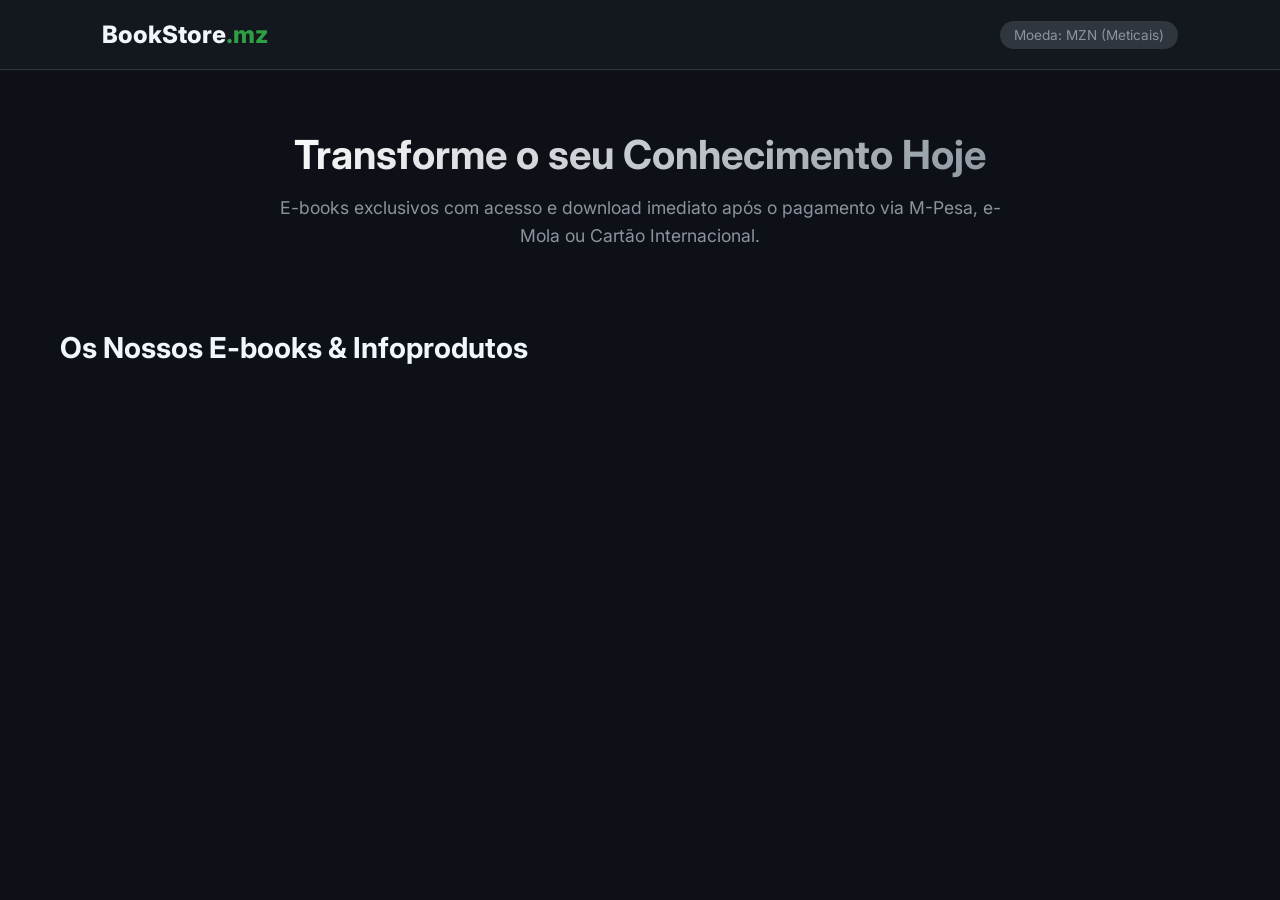
<file: public/index.html>
<!DOCTYPE html>
<html lang="pt">
<head>
  <meta charset="UTF-8">
  <meta name="viewport" content="width=device-width, initial-scale=1.0">
  <title>Livraria Digital | E-books & Infoprodutos</title>
  <link rel="stylesheet" href="css/style.css">
  <link rel="preconnect" href="https://fonts.googleapis.com">
  <link href="https://fonts.googleapis.com/css2?family=Inter:wght@300;400;600;800&display=swap" rel="stylesheet">
</head>
<body>

  <!-- Header / Navbar -->
  <header class="navbar">
    <div class="logo">BookStore<span>.mz</span></div>
    <div class="badge-moeda">Moeda: MZN (Meticais)</div>
  </header>

  <!-- Hero Section -->
  <section class="hero">
    <h1>Transforme o seu Conhecimento Hoje</h1>
    <p>E-books exclusivos com acesso e download imediato após o pagamento via M-Pesa, e-Mola ou Cartão Internacional.</p>
  </section>

  <!-- Catálogo de E-books -->
  <main class="container">
    <h2 class="section-title">Os Nossos E-books & Infoprodutos</h2>
    <div class="grid-ebooks" id="grid-ebooks">
      <!-- Inserido dinamicamente pelo JavaScript -->
    </div>
  </main>

  <!-- Modal de Checkout / Compra -->
  <div class="modal-overlay" id="modal-checkout">
    <div class="modal-card">
      <button class="close-btn" id="close-modal">&times;</button>
      <h3>Finalizar Compra</h3>
      <p id="modal-ebook-titulo" class="modal-subtitle"></p>
      
      <form id="form-checkout">
        <input type="hidden" id="ebook-id">
        <div class="form-group">
          <label>Seu Nome Completo</label>
          <input type="text" id="cliente-nome" required placeholder="Ex: Allan Massango">
        </div>
        <div class="form-group">
          <label>Seu Email (Para onde enviaremos o link)</label>
          <input type="email" id="cliente-email" required placeholder="exemplo@email.com">
        </div>
        <div class="form-group">
          <label>Valor a Pagar</label>
          <div class="price-tag" id="modal-ebook-preco">0.00 MZN</div>
        </div>

        <button type="submit" class="btn-comprar" id="btn-submeter">
          Pagar e Baixar Agora
        </button>
      </form>
    </div>
  </div>

  <script src="js/app.js"></script>
  <script src="js/checkout.js"></script>
</body>
</html>
</file>
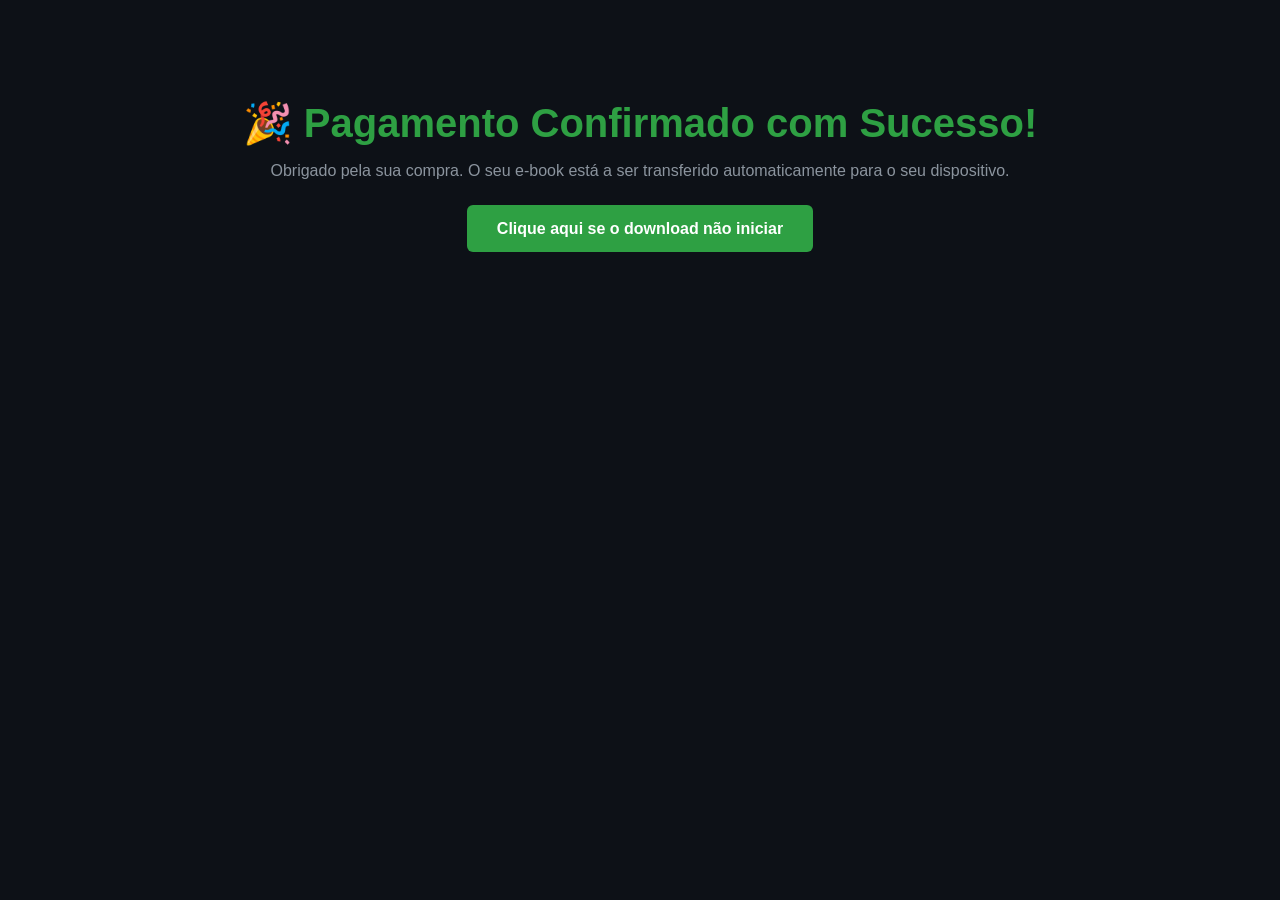
<file: public/sucesso.html>
<!DOCTYPE html>
<html lang="pt">
<head>
  <meta charset="UTF-8">
  <meta name="viewport" content="width=device-width, initial-scale=1.0">
  <title>Pagamento Confirmado | Download do E-book</title>
  <link rel="stylesheet" href="css/style.css">
</head>
<body>
  <div class="container" style="text-align: center; padding-top: 100px;">
    <h1 style="color: var(--accent-color); font-size: 2.5rem;">🎉 Pagamento Confirmado com Sucesso!</h1>
    <p style="margin-top: 15px; color: var(--text-muted);">
      Obrigado pela sua compra. O seu e-book está a ser transferido automaticamente para o seu dispositivo.
    </p>

    <div style="margin-top: 40px;">
      <a id="download-btn" href="#" download class="btn-comprar" style="padding: 15px 30px; text-decoration: none;">
        Clique aqui se o download não iniciar
      </a>
    </div>
  </div>

  <script>
    document.addEventListener("DOMContentLoaded", () => {
      const urlParams = new URLSearchParams(window.location.search);
      const item = urlParams.get("item");

      const ficheiros = {
        ebook_001: "assets/ebooks/Guia_Pratico_Redes.pdf",
        ebook_002: "assets/ebooks/Manual_Desenvolvedor_2026.pdf"
      };

      const caminhoFicheiro = ficheiros[item] || "assets/ebooks/Guia_Pratico_Redes.pdf";
      const btnLink = document.getElementById("download-btn");
      btnLink.href = caminhoFicheiro;

      setTimeout(() => {
        btnLink.click();
      }, 1500);
    });
  </script>
</body>
</html>
</file>
<file: public/css/style.css>
:root {
  --bg-color: #0d1117;
  --card-bg: #161b22;
  --accent-color: #2ea043;
  --accent-hover: #3fb950;
  --text-main: #f0f6fc;
  --text-muted: #8b949e;
  --border-color: #30363d;
  --glass-bg: rgba(22, 27, 34, 0.85);
}

* {
  box-sizing: border-box;
  margin: 0;
  padding: 0;
  font-family: 'Inter', sans-serif;
}

body {
  background-color: var(--bg-color);
  color: var(--text-main);
  min-height: 100vh;
}

.navbar {
  display: flex;
  justify-content: space-between;
  align-items: center;
  padding: 20px 8%;
  background: var(--glass-bg);
  backdrop-filter: blur(10px);
  border-bottom: 1px solid var(--border-color);
  position: sticky;
  top: 0;
  z-index: 100;
}

.logo {
  font-size: 1.5rem;
  font-weight: 800;
}

.logo span {
  color: var(--accent-color);
}

.badge-moeda {
  background: var(--border-color);
  padding: 6px 14px;
  border-radius: 20px;
  font-size: 0.85rem;
  color: var(--text-muted);
}

.hero {
  text-align: center;
  padding: 60px 20px 40px;
  max-width: 800px;
  margin: 0 auto;
}

.hero h1 {
  font-size: 2.5rem;
  margin-bottom: 15px;
  background: linear-gradient(135deg, #fff 0%, #8b949e 100%);
  -webkit-background-clip: text;
  -webkit-text-fill-color: transparent;
}

.hero p {
  color: var(--text-muted);
  font-size: 1.1rem;
  line-height: 1.6;
}

.container {
  max-width: 1200px;
  margin: 0 auto;
  padding: 40px 20px;
}

.section-title {
  font-size: 1.8rem;
  margin-bottom: 30px;
}

.grid-ebooks {
  display: grid;
  grid-template-columns: repeat(auto-fit, minmax(280px, 1fr));
  gap: 25px;
}

.card-ebook {
  background: var(--card-bg);
  border: 1px solid var(--border-color);
  border-radius: 12px;
  overflow: hidden;
  display: flex;
  flex-direction: column;
  transition: transform 0.3s ease, border-color 0.3s ease;
}

.card-ebook:hover {
  transform: translateY(-5px);
  border-color: var(--accent-color);
}

.card-ebook img {
  width: 100%;
  height: 260px;
  object-fit: cover;
  background: #21262d;
}

.card-body {
  padding: 20px;
  display: flex;
  flex-direction: column;
  flex-grow: 1;
}

.card-title {
  font-size: 1.2rem;
  margin-bottom: 10px;
}

.card-desc {
  color: var(--text-muted);
  font-size: 0.9rem;
  line-height: 1.5;
  margin-bottom: 20px;
  flex-grow: 1;
}

.card-footer {
  display: flex;
  justify-content: space-between;
  align-items: center;
  margin-top: 10px;
}

.price {
  font-size: 1.3rem;
  font-weight: 800;
  color: var(--accent-color);
}

.btn-comprar {
  background: var(--accent-color);
  color: white;
  border: none;
  padding: 10px 18px;
  border-radius: 6px;
  font-weight: 600;
  cursor: pointer;
  transition: background 0.2s ease;
}

.btn-comprar:hover {
  background: var(--accent-hover);
}

/* Modal */
.modal-overlay {
  position: fixed;
  top: 0;
  left: 0;
  width: 100%;
  height: 100%;
  background: rgba(0, 0, 0, 0.7);
  display: none;
  justify-content: center;
  align-items: center;
  z-index: 1000;
}

.modal-card {
  background: var(--card-bg);
  border: 1px solid var(--border-color);
  padding: 30px;
  border-radius: 12px;
  width: 90%;
  max-width: 450px;
  position: relative;
}

.close-btn {
  position: absolute;
  top: 15px;
  right: 15px;
  background: none;
  border: none;
  color: var(--text-muted);
  font-size: 1.5rem;
  cursor: pointer;
}

.form-group {
  margin-top: 15px;
}

.form-group label {
  display: block;
  font-size: 0.85rem;
  color: var(--text-muted);
  margin-bottom: 5px;
}

.form-group input {
  width: 100%;
  padding: 10px;
  background: var(--bg-color);
  border: 1px solid var(--border-color);
  border-radius: 6px;
  color: white;
}

.price-tag {
  font-size: 1.5rem;
  font-weight: 800;
  color: var(--accent-color);
}
</file>
